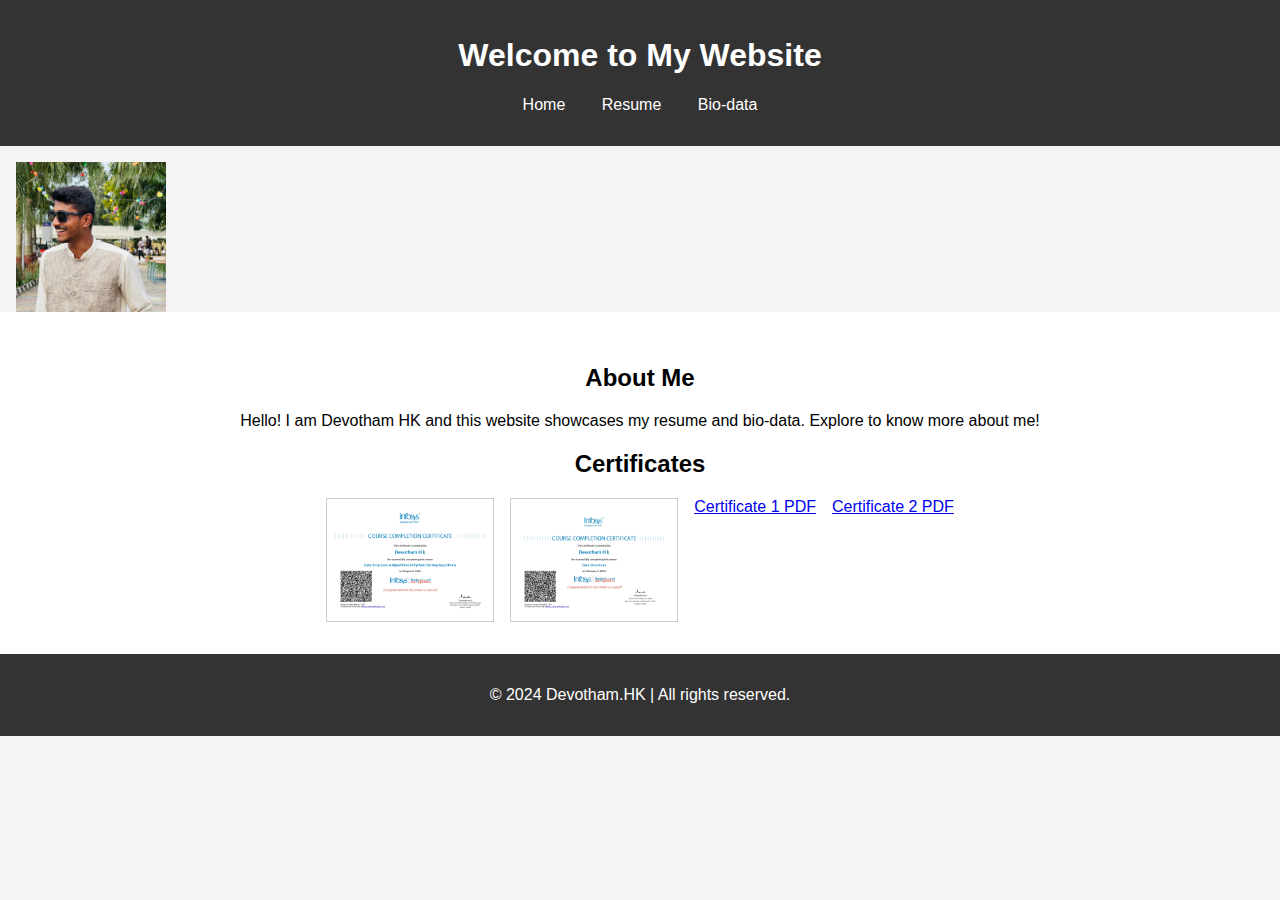
<file: index.html>
<!DOCTYPE html>
<html lang="en">
<head>
    <meta charset="UTF-8">
    <meta name="viewport" content="width=device-width, initial-scale=1.0">
    <title>My Website</title>
    <link rel="stylesheet" href="style.css">
</head>
<body>
    <header>
        <h1>Welcome to My Website</h1>
        <nav>
            <ul>
                <li><a href="index.html">Home</a></li>
                <li><a href="resume.html">Resume</a></li>
                <li><a href="biodata.html">Bio-data</a></li>
            </ul>
        </nav>
    </header>
    <div class="dynamic-image" id="dynamicImage"></div>
    <main>
        <section>
            <h2>About Me</h2>
            <p>Hello! I am Devotham HK and this website showcases my resume and bio-data. 
                Explore to know more about me!</p>
            
        </section>
        <section>
            <h2>Certificates</h2>
            <div class="certificates">
                <img src="image1.jpg" alt="Certificate 1">
                <img src="image2.jpg" alt="Certificate 2">
                <a href="image1.pdf" target="_blank" class="pdf-link">Certificate 1 PDF</a>
                <a href="image2.pdf" target="_blank" class="pdf-link">Certificate 2 PDF</a>
                <!-- Add more images and PDF links as needed -->
            </div>
        </section>
    </main>
    <footer>
        <p>&copy; 2024 Devotham.HK | All rights reserved.</p>
    </footer>
    <script src="https://code.jquery.com/jquery-3.6.0.min.js"></script>
    <script src="script.js"></script>
</body>
</html>
</file>
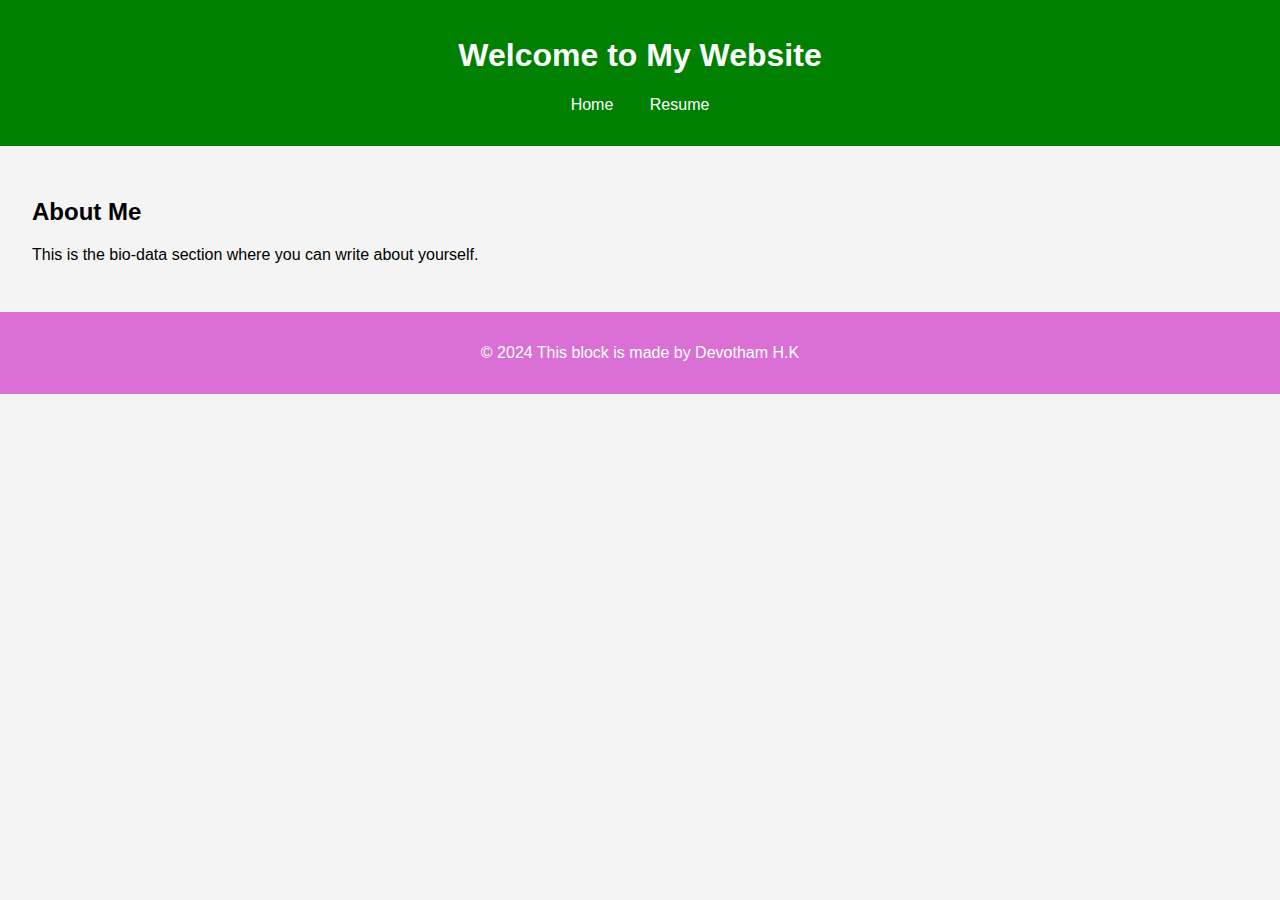
<file: web assignment/index.html>
<!DOCTYPE html>
<html lang="en">
<head>
    <meta charset="UTF-8">
    <meta name="viewport" content="width=device-width, initial-scale=1.0">
    <title>My Website</title>
    <link rel="stylesheet" href="style.css">
</head>
<body>
    <header>
        <h1>Welcome to My Website</h1>
        <nav>
            <ul>
                <li><a href="index.html">Home</a></li>
                <li><a href="resume.html">Resume</a></li>
            </ul>
        </nav>
    </header>
    <main>
        <section>
            <h2>About Me</h2>
            <p>This is the bio-data section where you can write about yourself.</p>
        </section>
    </main>
    <footer>
        <p>© 2024 This block is made by Devotham H.K</p>
    </footer>
</body>
</html>
</file>
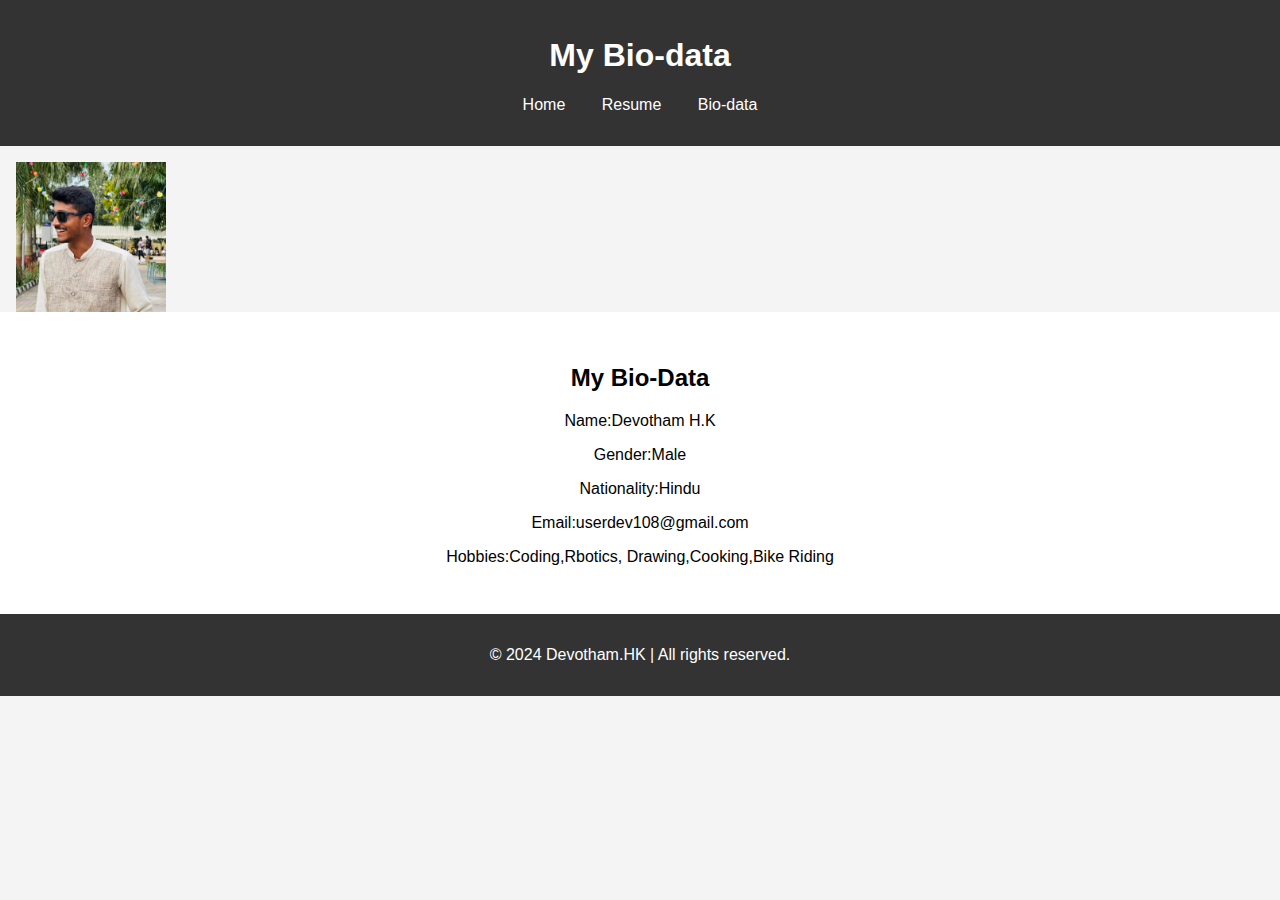
<file: biodata.html>
<!DOCTYPE html>
<html lang="en">
<head>
    <meta charset="UTF-8">
    <meta name="viewport" content="width=device-width, initial-scale=1.0">
    <title>Bio-data</title>
    <link rel="stylesheet" href="style.css">
</head>
<body>
    <header>
        <h1>My Bio-data</h1>
        <nav>
            <ul>
                <li><a href="index.html">Home</a></li>
                <li><a href="resume.html">Resume</a></li>
                <li><a href="biodata.html">Bio-data</a></li>
            </ul>
        </nav>
    </header>
    <div class="dynamic-image" id="dynamicImage"></div>
    <main>
        <section>
            <h2>My Bio-Data</h2>
            <p>Name:Devotham H.K</p>
            <p>Gender:Male</p>
            <p>Nationality:Hindu</p>
            <p>Email:userdev108@gmail.com</p>
            <p></p>
            <p>Hobbies:Coding,Rbotics, Drawing,Cooking,Bike Riding</p>
        </section>
    </main>
    <footer>
        <p>&copy; 2024 Devotham.HK | All rights reserved.</p>
    </footer>
    <script src="https://code.jquery.com/jquery-3.6.0.min.js"></script>
    <script src="script.js"></script>
</body>
</html>
</file>
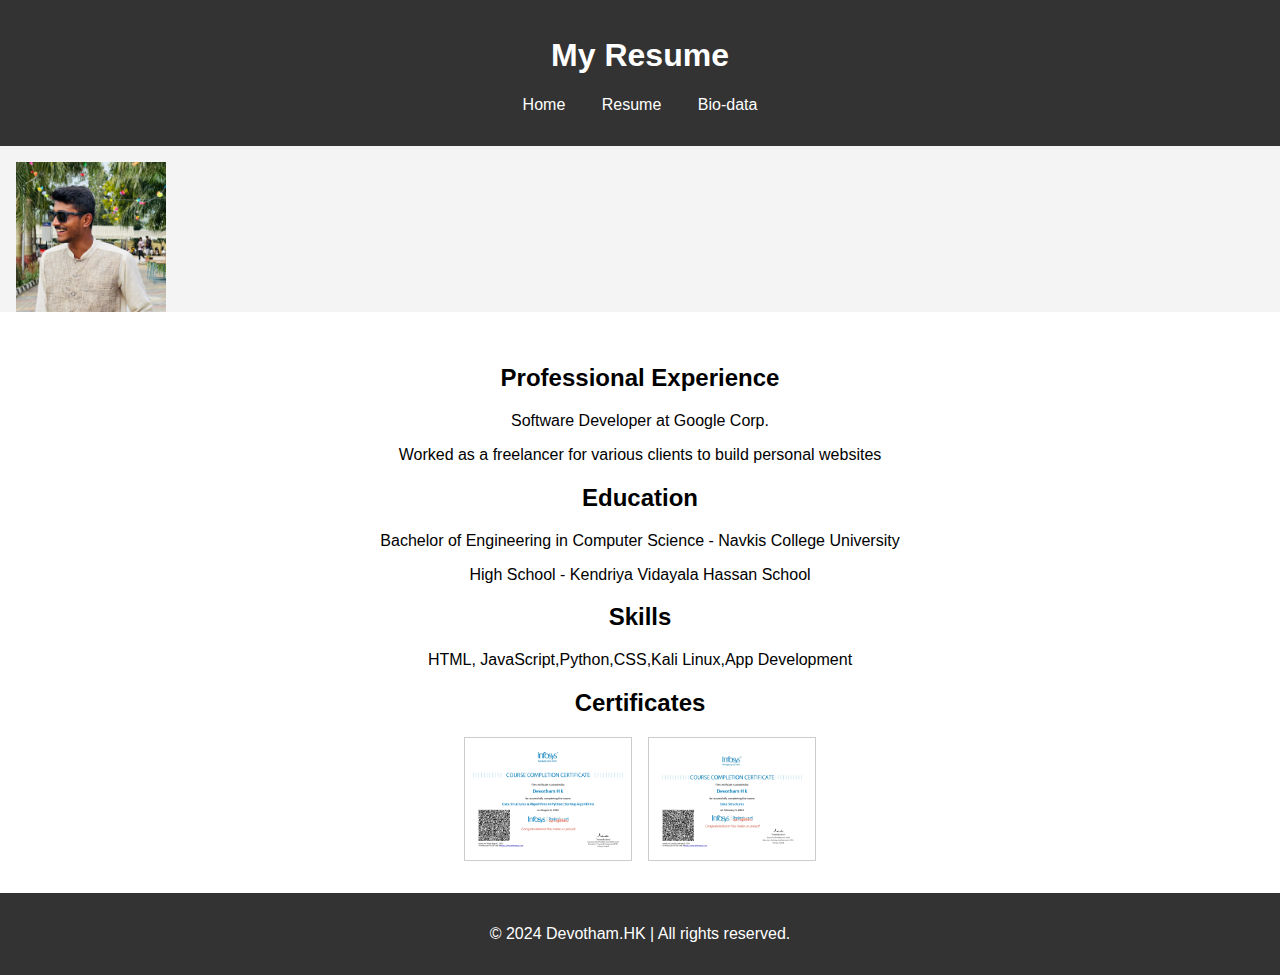
<file: resume.html>
<!DOCTYPE html>
<html lang="en">
<head>
    <meta charset="UTF-8">
    <meta name="viewport" content="width=device-width, initial-scale=1.0">
    <title>Resume</title>
    <link rel="stylesheet" href="style.css">
</head>
<body>
    <header>
        <h1>My Resume</h1>
        <nav>
            <ul>
                <li><a href="index.html">Home</a></li>
                <li><a href="resume.html">Resume</a></li>
                <li><a href="biodata.html">Bio-data</a></li>
            </ul>
        </nav>
    </header>
    <div class="dynamic-image" id="dynamicImage"></div>
    <main>
        <section>
            <h2>Professional Experience</h2>
            <p>Software Developer at Google Corp.</p>
            <p>Worked as a freelancer for various clients to build  personal websites</p>
        </section>
        <section>
            <h2>Education</h2>
            <p>Bachelor of Engineering in Computer Science - Navkis College University
            <p>High School - Kendriya Vidayala Hassan School</p>
        </section>
        <section>
            <h2>Skills</h2>
            <p>HTML, JavaScript,Python,CSS,Kali Linux,App Development</p>
        </section>
        <section>
            <h2>Certificates</h2>
            <div class="certificates">
                <img src="image1.jpg" alt="Certificate 1">
                <img src="image2.jpg" alt="Certificate 2">
                <!-- Add more images and PDF links as needed -->
            </div>
        </section>
    </main>
    <footer>
        <p>&copy; 2024 Devotham.HK | All rights reserved.</p>
    </footer>
    <script src="https://code.jquery.com/jquery-3.6.0.min.js"></script>
    <script src="script.js"></script>
</body>
</html>
</file>
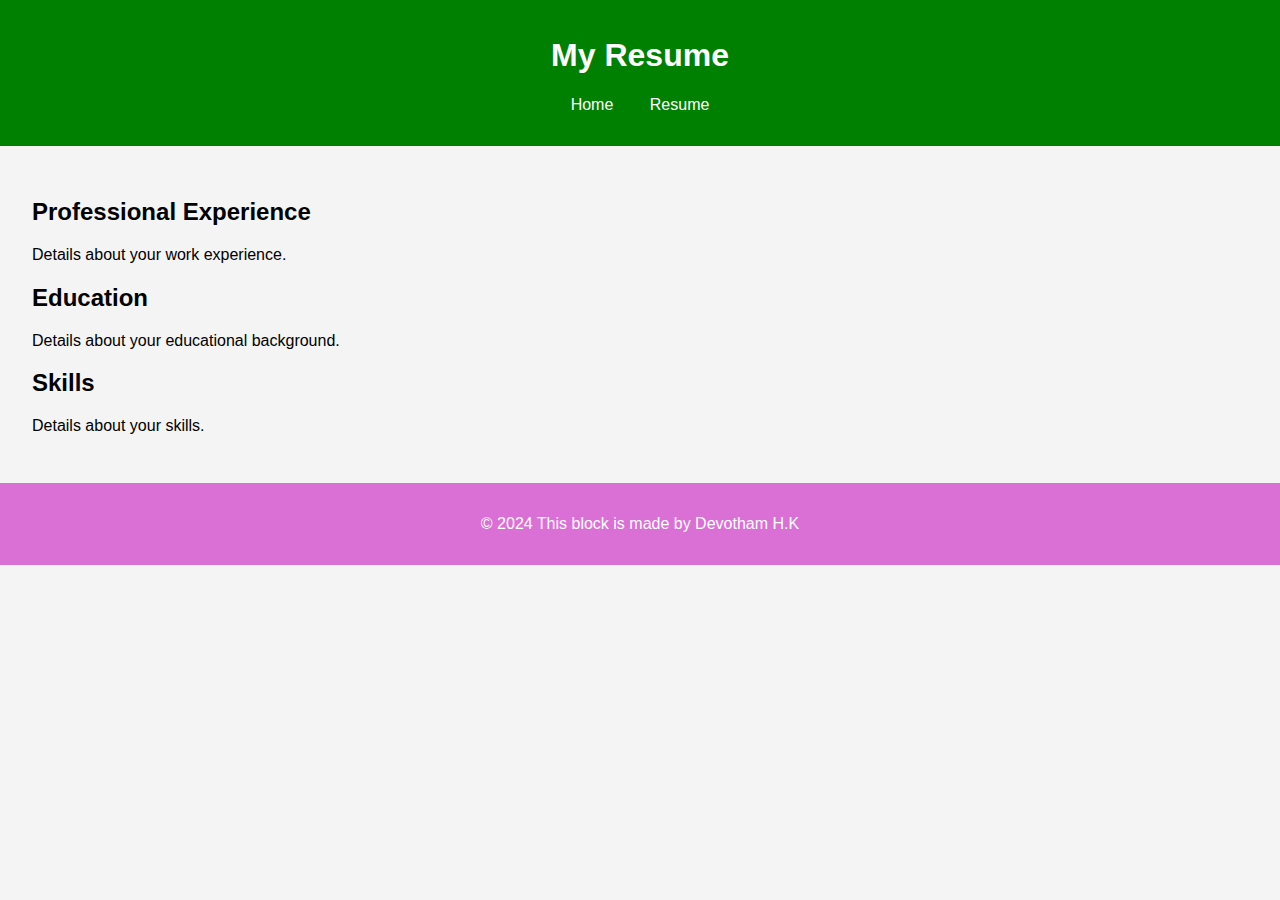
<file: web assignment/resume.html>
<!DOCTYPE html>
<html lang="en">
<head>
    <meta charset="UTF-8">
    <meta name="viewport" content="width=device-width, initial-scale=1.0">
    <title>Resume</title>
    <link rel="stylesheet" href="style.css">
</head>
<body>
    <header>
        <h1>My Resume</h1>
        <nav>
            <ul>
                <li><a href="index.html">Home</a></li>
                <li><a href="resume.html">Resume</a></li>
            </ul>
        </nav>
    </header>
    <main>
        <section>
            <h2>Professional Experience</h2>
            <p>Details about your work experience.</p>
        </section>
        <section>
            <h2>Education</h2>
            <p>Details about your educational background.</p>
        </section>
        <section>
            <h2>Skills</h2>
            <p>Details about your skills.</p>
        </section>
    </main>
    <footer>
        <p>© 2024 This block is made by Devotham H.K</p>
    </footer>
</body>
</html>
</file>
<file: style.css>
body {
    font-family: Arial, sans-serif;
    margin: 0;
    padding: 0;
    background-color: #f4f4f4;
    color: #333;
    text-align: center; /* Center align text in the body */
}

header {
    background-color: #333;
    color: #fff;
    padding: 1rem 0;
    text-align: center; /* Center align text in the header */
}

nav ul {
    list-style: none;
    padding: 0;
    text-align: center; /* Center align text in the nav */
}

nav ul li {
    display: inline;
    margin: 0 1rem;
}

nav ul li a {
    color: #fff;
    text-decoration: none;
    transition: color 0.3s ease; /* Add transition for smooth color change */
}

nav ul li a:hover { 
    color: #ff6347; /* Change color on hover */ 
    animation: shake 10s; /* Add shaking animation on hover */ 
    animation-iteration-count: infinite; 
} 

@keyframes shake {
    0% { transform: translateX(0); }
    25% { transform: translateX(-5px); }
    50% { transform: translateX(5px); }
    75% { transform: translateX(-5px); }
    100% { transform: translateX(0); }
}

.dynamic-image {
    margin-top: 1rem;
    margin-left: 1rem;
    width: 150px;
    height: 150px;
    background-color: #ccc;
    overflow: hidden;
}

.dynamic-image img {
    width: 100%;
    height: auto;
}

.dynamic-image img:hover { 
    transform: scale(1.1); /* Zoom effect on hover */ 
}

main {
    padding: 2rem;
    background-color: #fff;
    color: #000;
    text-align: center; /* Center align text in the main content */
}

.certificates {
    display: flex;
    flex-wrap: wrap;
    gap: 1rem;
    justify-content: center; /* Center align images in the certificates section */
}

.certificates img {
    width: 150px; /* Adjust the width to reduce size */
    height: auto;
    border: 1px solid #ccc;
    padding: 0.5rem;
    background-color: #fff;
    transition: transform 0.3s ease; /* Add transition for animation */
}

.certificates img:hover { 
    transform: scale(1.7); /* Zoom effect on hover */ 
}

footer {
    background-color: #333;
    color: #fff;
    text-align: center; /* Center align text in the footer */
    padding: 1rem 0;
}
</file>
<file: web assignment/style.css>
body {
    font-family: Arial, sans-serif;
    margin: 0;
    padding: 0;
    background-color: #f4f4f4;
}

header {
    background-color: green;
    color: #fff;
    padding: 1rem 0;
    text-align: center;
}

nav ul {
    list-style: none;
    padding: 0;
}

nav ul li {
    display: inline;
    margin: 0 1rem;
}

nav ul li a {
    color: #fff;
    text-decoration: none;
}

main {
    padding: 2rem;
}

footer {
    background-color:orchid;
    color: #fff;
    text-align: center;
    padding: 1rem 0;
    position: fixed;
    width: 100%;
    bottom: 0;
}
</file>
